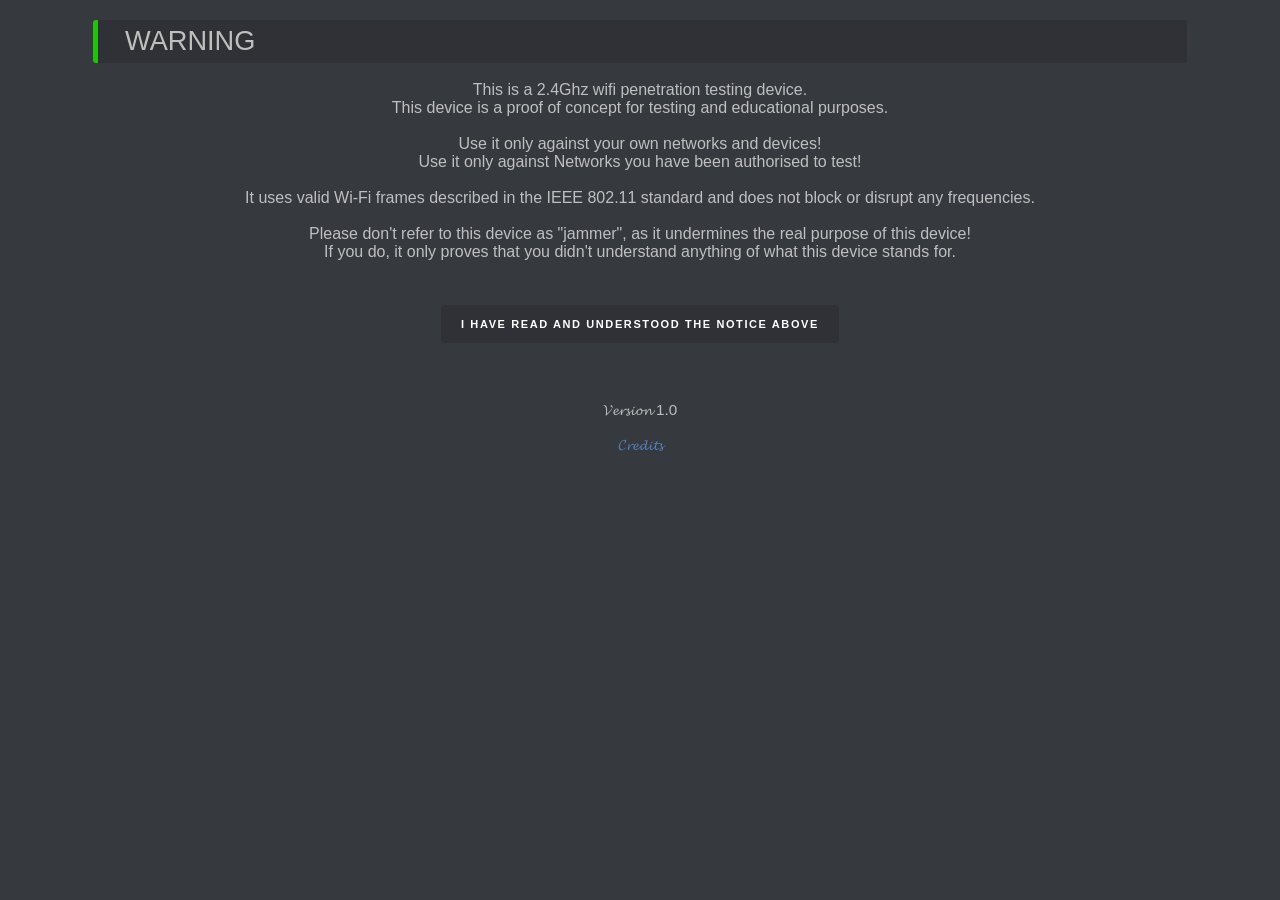
<file: web_interface/index.html>
<!--- This software is licensed under the MIT License: https://github.com/spacehuhntech/esp8266_deauther -->

<!Doctype html>
<html>

<head>
	<meta charset="UTF-8">
	<meta name="viewport" content="width=device-width, initial-scale=0.8, minimal-ui">
	<meta name="theme-color" content="#36393E">

	<meta name="description" content="Wifi pen-testing device">
	<title> 𝓕𝓵𝓸𝓸𝓭 🌊</title>

	<meta name="theme-color" content="#00adb5">
    
    <meta name="apple-mobile-web-app-capable" content="yes">
    <meta name="apple-mobile-web-app-status-bar-style" content="black-translucent">
    <meta name="apple-mobile-web-app-title" content="𝓕𝓵𝓸𝓸𝓭 🌊">
    
    <meta name="mobile-web-app-capable" content="yes">
	
	<link rel="stylesheet" type="text/css" href="style.css">
	<script src="js/site.js"></script>
</head>

<body onload="loadLang()">
	<div class="container">
		<div class="row">
			<div class="col-12">
				<h1 class="header" data-translate="warning">WARNING</h1>
				<p class="centered" data-translate="disclaimer">
					This is a 2.4Ghz wifi penetration testing device.<br>
					This device is a proof of concept for testing and educational purposes.<br>
					<br>
					Use it only against your own networks and devices!<br>
					Use it only against Networks you have been authorised to test!<br>
					<br>
					It uses valid Wi-Fi frames described in the IEEE 802.11 standard and does not block or disrupt any
					frequencies.<br>
					<br>
				
					Please don't refer to this device as "jammer", as it undermines the real purpose of this
					device!<br>
					If you do, it only proves that you didn't understand anything of what this device stands for.<br>
					
					<br><br>
					<a> </a>
				</p>
				<p class="centered bold">
					<a class="button" href="scan.html" data-translate="disclaimer-button">I have read and understood the
						notice above</a>
				</p>
			</div>
		</div>
	</div>
	<footer>
		<span id="version">𝓥𝓮𝓻𝓼𝓲𝓸𝓷 1.0</span>
		<br>
		<br>
		<a href="info.html">𝓒𝓻𝓮𝓭𝓲𝓽𝓼</a>
	</footer>
</body>

</html>
</file>
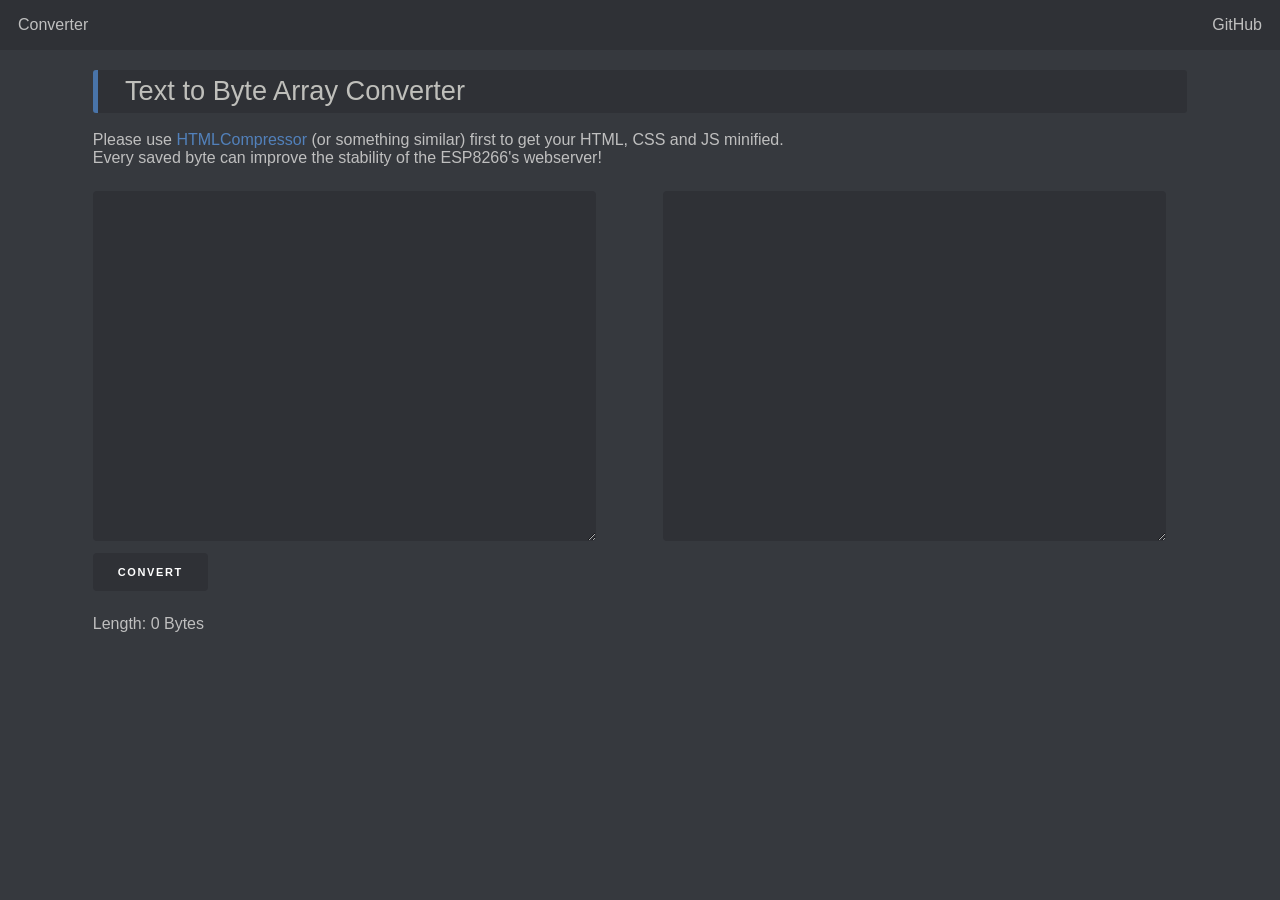
<file: utils/old_web_converter/converter.html>
<!Doctype html>
<html>
	<head>
		<meta charset="utf-8">
		<title>Byte Converter</title>
		<meta name="description" content="OConvert Text into Hex-Bytes">
		<meta name="author" content="Spacehuhn - Stefan Kremser">
		<meta name="viewport" content="width=device-width, initial-scale=1"> 
		<link rel="stylesheet" href="style.css">
		<script src="jquery-3.2.1.min.js"></script>
		<style>
			textarea{
				width: 96%;
				height: 350px;
			}
		</style>
	</head>
	<body>

		<nav>
			<a href="index.html">Converter</a>
			<a href="https://github.com/spacehuhn" class="right">GitHub</a>
		</nav>
		
		<div class="container">
		
			<div class="row">
				<div class="col-12">
					<h1 class="header">Text to Byte Array Converter</h1>
					<p>
						Please use <a href="https://htmlcompressor.com/compressor/" target="_blank">HTMLCompressor</a> (or something similar) first to get your HTML, CSS and JS minified.<br />
						Every saved byte can improve the stability of the ESP8266's webserver!
					</p>
				</div>
			</div>
			<div class="row">
				<div class="col-6">
					<textarea id="input"></textarea>
				</div>
				<div class="col-6">
					<textarea id="output" onclick="this.focus();this.select()" readonly="readonly"></textarea>
				</div>
			</div>
			<div class="row">
				<div class="col-12">
					<button onclick="convert()" class="fullWidth button-primary">convert</button>
				</div>
			</div>
			<div class="row">
				<div class="col-12">
					<p>Length: <span id="info_len">0</span> Bytes</p>
				</div>
			</div>
					
		</div>
		
		<script>
			String.prototype.convertToHex = function (delim) {
				  return this.split("").map(function(c) {
					  return ("0" + c.charCodeAt(0).toString(16)).slice(-2);
				  }).join(delim || "");
			  };
			  
			function convert(){
				var input = $('#input').val().convertToHex(",0x");
				$('#output').val("0x"+input);
				$('#info_len').html((input.match(new RegExp(",", "g")) || []).length + 1);
			}
		</script>
	</body>
</html>
</file>
<file: web_interface/style.css>
/* This software is licensed under the MIT License: https://github.com/spacehuhntech/esp8266_deauther */


/* Global */
body {
	background: #36393e;
	color: #bfbfbf;
	font-family: sans-serif;
	margin: 0;
}

h1 {
	font-size: 1.7rem;
    margin-top: 1rem;
    background: #2f3136;
    color: #bfbfbb;
    padding: 0.2em 1em;
    border-radius: 3px;
	border-left: solid #20c20e 5px;
    font-weight: 100;
}

h2 {
	font-size: 1.1rem;
    margin-top: 1rem;
    background: #2f3136;
    color: #bfbfbb;
    padding: 0.4em 1.8em;
    border-radius: 3px;
	border-left: solid #20c20e 5px;
    font-weight: 100;
}

table{
	border-collapse: collapse;
}

label{
	line-height: 38px;
}

p{
	margin: 0.5em 0;
}

.left {
	float: left;
}
.right {
	float: right;
}
.bold {
	font-weight: bold;
}
.red{
	color: #F04747;
}
.green{
	color:#43B581;
}
.clear {
	clear: both;
}
.centered{
	text-align: center;
}
.select{
	width: 98px !important;
	padding: 0 !important;
}
.selected{
	background: #4974a9;
}
.status{
	width: 120px;
	padding-left: 8px;
}
.labelFix {
	line-height: 44px;
}
.clickable{
	cursor: pointer;
}
.settingName{
	text-transform: uppercase;
	font-weight: bold;
	text-decoration: underline;
}

#status {
	text-align: center;
	text-transform: capitalize;
	padding: 5px;
	color: #fff;
	position: sticky;
	top: 0;
	z-index: 99;
}

#closeError{
	float: right;
	color: #fff;
	padding: 0px 10px;
	cursor: pointer;
}

footer {
	font-size: .95em;
	text-align: center;
	margin-top: 3em;
	margin-bottom: 3em;
}

/* ===== CHECKBOX ===== */
/* Customize the label (the container) */
.checkBoxContainer {
  display: block;
  position: relative;
  padding-left: 35px;
  margin-bottom: 12px;
  cursor: pointer;
  font-size: 22px;
  -webkit-user-select: none;
  -moz-user-select: none;
  -ms-user-select: none;
  user-select: none;
  height: 32px;
}

/* Hide the browser's default checkbox */
.checkBoxContainer input {
  position: absolute;
  opacity: 0;
  cursor: pointer;
}

/* Create a custom checkbox */
.checkmark {
  position: absolute;
  top: 8px;
  left: 0;
  height: 28px;
  width: 28px;
  background-color: #2F3136;
  border-radius: 4px;
}

/* Create the checkmark/indicator (hidden when not checked) */
.checkmark:after {
  content: "";
  position: absolute;
  display: none;
}

/* Show the checkmark when checked */
.checkBoxContainer input:checked ~ .checkmark:after {
  display: block;
}


.checkBoxContainer .checkmark:after {
  left: 10px;
  top: 7px;
  width: 4px;
  height: 10px;
  border: solid white;
  border-width: 0 3px 3px 0;
  -webkit-transform: rotate(45deg);
  -ms-transform: rotate(45deg);
  transform: rotate(45deg);
}

/* ERROR */
.hide {
	display: none;
}

.show {
	display: block !important;
	animation-name: fadeIn;
	animation-duration: 1s;
}

@keyframes fadeIn {
	0%   {opacity: 0;}
	100% {opacity: 1;}
}


hr {
	background: #3e4146;
}

a {
	color: #5281bb;
    text-decoration: none;
}

a:hover {
	color: #95b8e4;
}

li{
	margin: 4px 0;
}

/* Meter */
.meter_background{
	background: #42464D;
	width: 100%;
	word-break: normal;
	min-width: 100px;
}
.meter_forground{
	color: #fff;
	padding: 4px 0;
	/* + one of the colors below
	(width will be set by the JS) */
}
.meter_green{
	background: #43B581;
}
.meter_orange{
	background: #FAA61A;
}
.meter_red{
	background: #F04747;
}
.meter_value{
	padding-left: 8px;
}


/* Tables */
table {
	width: 100%;
	min-width: 400px;
	margin-bottom: 2em;
}

td{
	word-break: break-all;
}

th{
	word-break: break-word;
}

th, td {
    padding: 10px 6px;
    text-align: left;
    border-bottom: 1px solid #5d5d5d;
}

@media screen and (max-width: 820px) {
	#apTable .id,
	#apTable .enc,
	#apTable .mac,
	#apTable .vendor,
	#apTable .name,

	#stTable .id,
	#stTable .pkts,
	#stTable .lastseen,
	#stTable .mac,

	#nTable .id,
	#nTable .vendor,
	#nTable .ap,
	#nTable .mac,

	#ssidTable .id	{
	  display: none;
	}

	.meter_background{
		min-width: 45px;
	}
}

nav {
	display: block;
	background: #1d2236;
	font-weight: bold;
	padding: 0 10px;
}
  
nav a {
	color: inherit;
	padding: 0 .5em;
}

.menu {
	list-style-type: none;
	margin: 0;
	padding: 0;
	margin: 0 auto;
	display: flex;
	flex-direction: row;
	display:block;
}

.menu li {
	margin: 10px 20px 10px 0;
	display: inline-block;
}

.menu li:last-child {
	float: right;
}

/* Inputs and buttons */
.upload-script, .button, button, input[type="submit"], input[type="reset"], input[type="button"] {
	display: inline-block;
	height: 38px;
	padding: 0 20px;
	color:#fff;
	text-align: center;
	font-size: 11px;
	font-weight: 600;
	line-height: 38px;
	letter-spacing: .1rem;
	text-transform: uppercase;
	text-decoration: none;
	white-space: nowrap;
	background: #2f3136;
	border-radius: 4px;
	border: none;
	cursor: pointer;
	box-sizing: border-box;
}

button:hover, input[type="submit"]:hover, input[type="reset"]:hover, input[type="button"]:hover {
	background: #42444a;
}
button:active, input[type="submit"]:active, input[type="reset"]:active, input[type="button"]:active {
	transform: scale(.93);
}
button:disabled:hover, input[type="submit"]:disabled:hover, input[type="reset"]:disabled:hover, input[type="button"]:disabled:hover {
	background: white;
	cursor: not-allowed;
	opacity: 0.40;
	filter: alpha(opacity=40);
	transform: scale(1);
}
button::-moz-focus-inner {
  border: 0;
}
/* Forms */
input[type="email"], input[type="number"], input[type="search"], input[type="text"], input[type="tel"], input[type="url"], input[type="password"], textarea, select {
	height: 38px;
	padding: 6px 10px; /* The 6px vertically centers text on FF, ignored by Webkit */
	background-color: #2f3136;
	border-radius: 4px;
	box-shadow: none;
	box-sizing: border-box;
	color: #d4d4d4;
	border: none;
	width: 5em;
}

input[type="text"]{
	width: 10em;
}

.setting {
	width: 100% !important;
	max-width: 284px !important;
}

input[type="file"] {
    display: none;
}

/* ==== GRID SYSTEM ==== */
.container {
  width: 100%;
  margin-left: auto;
  margin-right: auto;
  max-width: 1140px;
}

.row {
  position: relative;
  width: 100%;
}

.row [class^="col"] {
  float: left;
  margin: 0.25rem 2%;
  min-height: 0.125rem;
}

.col-1,
.col-2,
.col-3,
.col-4,
.col-5,
.col-6,
.col-7,
.col-8,
.col-9,
.col-10,
.col-11,
.col-12 {
  width: 96%;
}

.row::after {
	content: "";
	display: table;
	clear: both;
}

.hidden-sm {
  display: none;
}

@media only screen and (min-width: 24em) {
  .col-1 {
    width: 4.33%;
  }

  .col-2 {
    width: 12.66%;
  }

  .col-3 {
    width: 21%;
  }

  .col-4 {
    width: 29.33%;
  }

  .col-5 {
    width: 37.66%;
  }

  .col-6 {
    width: 46%;
  }

  .col-7 {
    width: 54.33%;
  }

  .col-8 {
    width: 62.66%;
  }

  .col-9 {
    width: 71%;
  }

  .col-10 {
    width: 79.33%;
  }

  .col-11 {
    width: 87.66%;
  }

  .col-12 {
    width: 96%;
  }

  .hidden-sm {
    display: block;
  }
}
</file>
<file: utils/old_web_converter/style.css>
/* Global */
body {
	background: #36393e;
	color: #bfbfbf;
	font-family: sans-serif;
	margin: 0;
}

h1 {
	font-size: 1.7rem;
    margin-top: 1rem;
    background: #2f3136;
    color: #bfbfbb;
    padding: 0.2em 1em;
    border-radius: 3px;
    border-left: solid #4974a9 5px;
    font-weight: 100;
}

h2 {
	font-size: 1.1rem;
    margin-top: 1rem;
    background: #2f3136;
    color: #bfbfbb;
    padding: 0.4em 1.8em;
    border-radius: 3px;
    border-left: solid #4974a9 5px;
    font-weight: 100;
}

table{
	border-collapse: collapse;
}

label{
	line-height: 46px;
}

input{
	line-height: 46px;
}

.left {
	float: left;
}
.right {
	float: right;
}
.bold {
	font-weight: bold;
}
.red{
	color: #F04747;
}
.green{
	color:#43B581;
}
.clear {
	clear: both;
}
.centered{
	text-align: center;
}
.select{
	width: 98px !important;
	padding: 0 !important;
}
.selected{
	background: #4974a9;
}
.status{
	width: 120px;
	padding-left: 8px;
}
.labelFix {
	line-height: 40px;
}
.clickable{
	cursor: pointer;
}

#error {
    text-align: center;
    color: #fff;
    background: #af3535;
    border-radius: 5px;
	padding: 10px;
	margin-top: 10px;
}

#closeError{
	float: right;
	color: #fff;
	padding: 0px 10px;
	cursor: pointer;
}

#copyright{
	font-size: 0.95em;
	text-align: center;
	margin-top: 3em;
	margin-bottom: 3em;
}

/* CHECKBOX */
/* Customize the label (the container) */
.checkBoxContainer {
  display: block;
  position: relative;
  padding-left: 35px;
  margin-bottom: 12px;
  cursor: pointer;
  font-size: 22px;
  -webkit-user-select: none;
  -moz-user-select: none;
  -ms-user-select: none;
  user-select: none;
  height: 32px;
  width: 32px;
}

/* Hide the browser's default checkbox */
.checkBoxContainer input {
  position: absolute;
  opacity: 0;
  cursor: pointer;
}

/* Create a custom checkbox */
.checkmark {
  position: absolute;
  top: 8px;
  left: 0;
  height: 28px;
  width: 28px;
  background-color: #2F3136;
  border-radius: 4px;
}

/* When the checkbox is checked, add a blue background */
.checkBoxContainer input:checked ~ .checkmark {
  background-color: #4974A9;
}

/* Create the checkmark/indicator (hidden when not checked) */
.checkmark:after {
  content: "";
  position: absolute;
  display: none;
}

/* Show the checkmark when checked */
.checkBoxContainer input:checked ~ .checkmark:after {
  display: block;
}

/* Style the checkmark/indicator */
.checkBoxContainer .checkmark:after {
  left: 10px;
  top: 7px;
  width: 4px;
  height: 10px;
  border: solid white;
  border-width: 0 3px 3px 0;
  -webkit-transform: rotate(45deg);
  -ms-transform: rotate(45deg);
  transform: rotate(45deg);
} 

/* ERROR */
.hide {
	display: none;
}

.show {
	display: block !important;
	animation-name: fadeIn;
	animation-duration: 1s;
}

@keyframes fadeIn {
	0%   {opacity: 0;}
	100% {opacity: 1;}
}
	

hr {
	background: #3e4146;
}

a {
	color: #5281bb;
    text-decoration: none;
}

a:hover {
	color: #95b8e4;
}

li{
	margin: 4px 0;
}

/* Meter */
.meter_background{
	background: #42464D;
	width: 100%;
	min-width: 90px;
}
.meter_forground{
	color: #fff;
	padding: 4px 0;
	/* + one of the colors below 
	(width will be set by the JS) */
}
.meter_green{
	background: #43B581;
}
.meter_orange{
	background: #FAA61A;
}
.meter_red{
	background: #F04747;
}
.meter_value{
	padding-left: 8px;
}


/* Tables */
table {
	width: 100%;
	margin-bottom: 50px;
}

th, td {
    padding: 10px 6px;
    text-align: left;
    border-bottom: 1px solid #5d5d5d;
}


/* Navigation bar */
nav {
	display: block;
	padding: 8px 10px;
	background: #2f3136;
}

nav a {
	color: #bfbfbf;
	padding: 0.5em;
	display: inline-block;
	text-decoration: none;
}

nav a:hover{
	background: #36393f;
	color:#cecece;
	border-radius: 4px;
}

/* Inputs and buttons */
.upload-script, .button, button, input[type="submit"], input[type="reset"], input[type="button"] {
	display: inline-block;
	height: 38px;
	padding: 0 25px;
	color:#fff;
	text-align: center;
	font-size: 11px;
	font-weight: 600;
	line-height: 38px;
	letter-spacing: .1rem;
	text-transform: uppercase;
	text-decoration: none;
	white-space: nowrap;
	background: #2f3136;
	border-radius: 4px;
	border: none;
	cursor: pointer;
	box-sizing: border-box;
}

button:hover, input[type="submit"]:hover, input[type="reset"]:hover, input[type="button"]:hover {
	background: #42444a; 
}

/* Forms */
input[type="email"], input[type="number"], input[type="search"], input[type="text"], input[type="tel"], input[type="url"], input[type="password"], textarea, select {
	height: 38px;
	padding: 6px 10px; /* The 6px vertically centers text on FF, ignored by Webkit */
	background-color: #2f3136;
	border-radius: 4px;
	box-shadow: none;
	box-sizing: border-box;
	color: #d4d4d4;
	border: none;
}

.setting {
	width: 100% !important;
	max-width: 284px !important;
}

input[type="file"] {
    display: none;
}

/* ==== GRID SYSTEM ==== */
.container {
  width: 100%;
  margin-left: auto;
  margin-right: auto;
  max-width: 1140px;
}

.row {
  position: relative;
  width: 100%;
}

.row [class^="col"] {
  float: left;
  margin: 0.25rem 2%;
  min-height: 0.125rem;
}

.col-1,
.col-2,
.col-3,
.col-4,
.col-5,
.col-6,
.col-7,
.col-8,
.col-9,
.col-10,
.col-11,
.col-12 {
  width: 96%;
}

.row::after {
	content: "";
	display: table;
	clear: both;
}

.hidden-sm {
  display: none;
}

@media only screen and (min-width: 45em) {
  .col-1 {
    width: 4.33%;
  }

  .col-2 {
    width: 12.66%;
  }

  .col-3 {
    width: 21%;
  }

  .col-4 {
    width: 29.33%;
  }

  .col-5 {
    width: 37.66%;
  }

  .col-6 {
    width: 46%;
  }

  .col-7 {
    width: 54.33%;
  }

  .col-8 {
    width: 62.66%;
  }

  .col-9 {
    width: 71%;
  }

  .col-10 {
    width: 79.33%;
  }

  .col-11 {
    width: 87.66%;
  }

  .col-12 {
    width: 96%;
  }

  .hidden-sm {
    display: block;
  }
}
</file>
